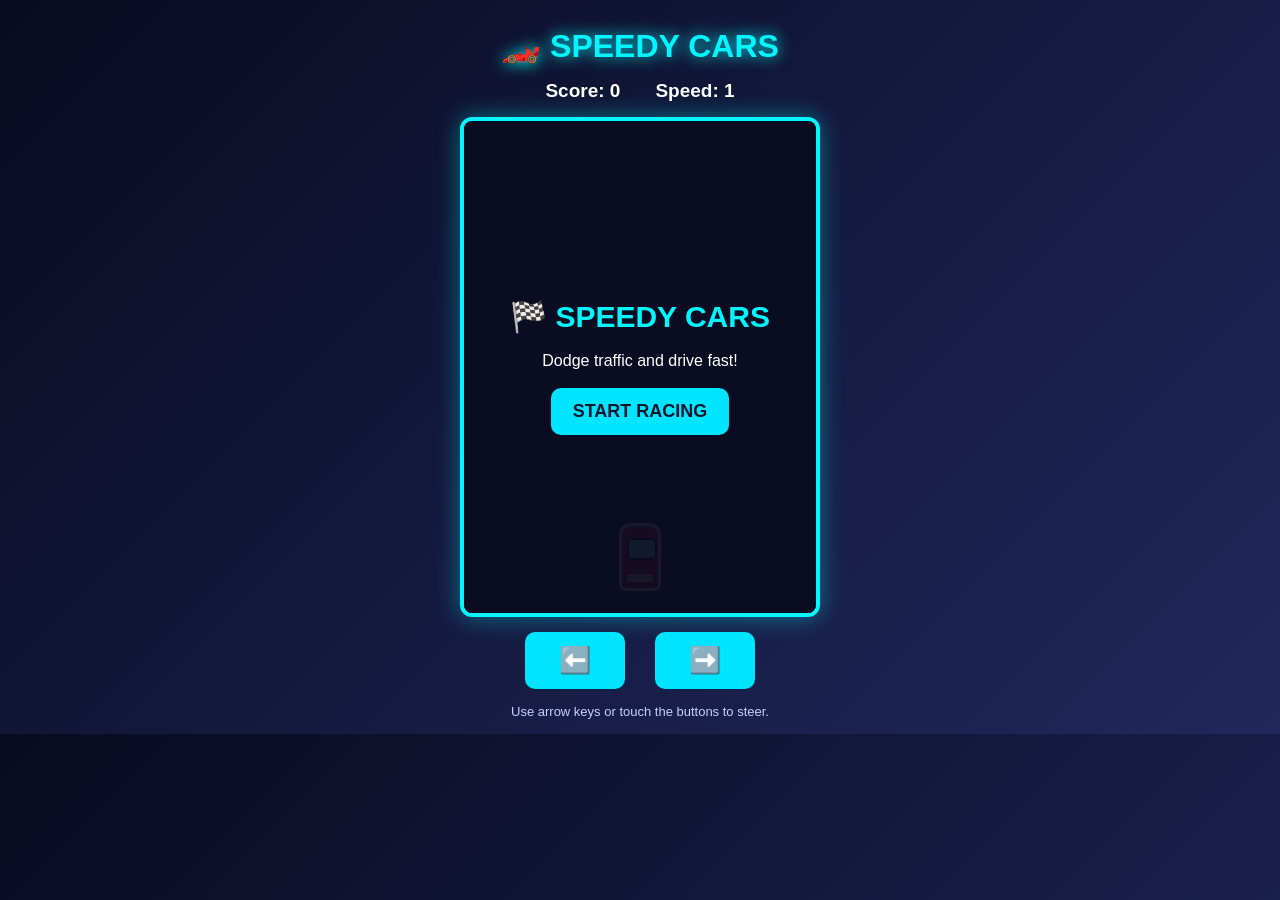
<file: cars.html>
<!DOCTYPE html>
<html lang="en">
<head>
<meta charset="UTF-8">
<meta name="viewport" content="width=device-width, initial-scale=1.0">
<title>Speedy Cars 🏎️</title>

<style>
* {
    box-sizing: border-box;
    margin: 0;
    padding: 0;
}

body {
    background: linear-gradient(135deg, #080b20, #20285c);
    color: white;
    font-family: Arial, sans-serif;
    text-align: center;
    padding: 15px;
}

h1 {
    color: #00f7ff;
    margin: 12px;
    text-shadow: 0 0 15px #00f7ff;
}

.stats {
    display: flex;
    justify-content: center;
    gap: 35px;
    margin: 15px;
    font-size: 19px;
    font-weight: bold;
}

#game {
    position: relative;
    width: min(100%, 360px);
    height: 500px;
    margin: auto;
    overflow: hidden;
    background: #30343b;
    border: 4px solid #00f7ff;
    border-radius: 12px;
    box-shadow: 0 0 25px #00f7ff66;
}

#roadLines {
    position: absolute;
    inset: 0;
    pointer-events: none;
}

.line {
    position: absolute;
    width: 6px;
    height: 65px;
    background: white;
    left: 33.33%;
}

.line.second {
    left: 66.66%;
}

.car {
    position: absolute;
    width: 42px;
    height: 68px;
    border: 3px solid white;
    border-radius: 12px 12px 7px 7px;
    box-shadow: inset 0 -15px #0003;
}

.car::before {
    content: "";
    position: absolute;
    top: 12px;
    left: 5px;
    width: 26px;
    height: 18px;
    background: #9ef4ff;
    border: 2px solid #222;
    border-radius: 5px;
}

.car::after {
    content: "";
    position: absolute;
    bottom: 6px;
    left: 5px;
    width: 26px;
    height: 8px;
    background: #ffeb99;
    border-radius: 3px;
}

#player {
    background: #ff1744;
    bottom: 22px;
    left: 159px;
}

.enemy {
    background: #ff9800;
    top: -80px;
}

#overlay {
    position: absolute;
    inset: 0;
    z-index: 10;
    background: #080b20eF;
    display: flex;
    flex-direction: column;
    align-items: center;
    justify-content: center;
    gap: 18px;
    padding: 20px;
}

#overlay h2 {
    color: #00f7ff;
    font-size: 30px;
}

button {
    border: none;
    border-radius: 10px;
    background: #00e5ff;
    color: #10152c;
    padding: 13px 22px;
    font-size: 18px;
    font-weight: bold;
    cursor: pointer;
    touch-action: manipulation;
}

button:active {
    transform: scale(0.94);
}

.controls {
    display: flex;
    justify-content: center;
    gap: 30px;
    margin: 15px;
}

.controls button {
    width: 100px;
    font-size: 26px;
}

.hint {
    color: #c6d0ff;
    font-size: 13px;
}

@media (max-height: 700px) {
    #game {
        height: 420px;
    }
}
</style>
</head>

<body>

<h1>🏎️ SPEEDY CARS</h1>

<div class="stats">
    <div>Score: <span id="score">0</span></div>
    <div>Speed: <span id="speed">1</span></div>
</div>

<div id="game">
    <div id="roadLines"></div>
    <div class="car" id="player"></div>

    <div id="overlay">
        <h2>🏁 SPEEDY CARS</h2>
        <p>Dodge traffic and drive fast!</p>
        <button id="startBtn">START RACING</button>
    </div>
</div>

<div class="controls">
    <button id="leftBtn">⬅️</button>
    <button id="rightBtn">➡️</button>
</div>

<p class="hint">Use arrow keys or touch the buttons to steer.</p>

<script>
const game = document.getElementById("game");
const player = document.getElementById("player");
const roadLines = document.getElementById("roadLines");
const overlay = document.getElementById("overlay");

let playerX = 0;
let enemies = [];
let score = 0;
let speed = 3;
let running = false;
let lastTime = 0;
let spawnTimer = 0;
let roadOffset = 0;
let animationId;

function movePlayer(direction) {
    if (!running) return;

    playerX += direction * 28;
    playerX = Math.max(
        5,
        Math.min(game.clientWidth - player.offsetWidth - 5, playerX)
    );

    player.style.left = playerX + "px";
}

document.addEventListener("keydown", function(e) {
    if (e.key === "ArrowLeft" || e.key === "ArrowRight") {
        e.preventDefault();
        movePlayer(e.key === "ArrowLeft" ? -1 : 1);
    }
});

document.getElementById("leftBtn").addEventListener(
    "pointerdown", e => {
        e.preventDefault();
        movePlayer(-1);
    }
);

document.getElementById("rightBtn").addEventListener(
    "pointerdown", e => {
        e.preventDefault();
        movePlayer(1);
    }
);

function createRoad() {
    roadLines.innerHTML = "";

    for (let y = -65; y < game.clientHeight + 65; y += 130) {
        for (let lane = 0; lane < 2; lane++) {
            const line = document.createElement("div");
            line.className = "line" + (lane ? " second" : "");
            line.style.top = (y + roadOffset) + "px";
            roadLines.appendChild(line);
        }
    }
}

function spawnEnemy() {
    const enemy = document.createElement("div");
    enemy.className = "car enemy";

    const laneWidth = game.clientWidth / 3;
    const lane = Math.floor(Math.random() * 3);
    const x = laneWidth * lane + (laneWidth - 42) / 2;

    enemy.style.left = x + "px";
    game.appendChild(enemy);

    enemies.push({
        element: enemy,
        x: x,
        y: -80
    });
}

function isCollision(a, b) {
    return (
        a.left + 7 < b.right - 7 &&
        a.right - 7 > b.left + 7 &&
        a.top + 7 < b.bottom - 7 &&
        a.bottom - 7 > b.top + 7
    );
}

function endGame() {
    running = false;
    cancelAnimationFrame(animationId);

    overlay.innerHTML = `
        <h2>💥 GAME OVER!</h2>
        <p>Your score: ${Math.floor(score)}</p>
        <p>Can you beat your score?</p>
        <button id="restartBtn">RACE AGAIN 🔄</button>
    `;

    overlay.style.display = "flex";

    document.getElementById("restartBtn").onclick = startGame;
}

function gameLoop(timestamp) {
    if (!running) return;

    const delta = lastTime
        ? Math.min((timestamp - lastTime) / 16.67, 2)
        : 1;

    lastTime = timestamp;

    score += delta;
    speed = Math.min(3 + score / 250, 12);

    document.getElementById("score").textContent =
        Math.floor(score);

    document.getElementById("speed").textContent =
        (speed / 3).toFixed(1) + "x";

    roadOffset = (roadOffset + speed * delta) % 130;
    createRoad();

    spawnTimer += delta;

    if (spawnTimer > Math.max(22, 65 - speed * 3)) {
        spawnEnemy();
        spawnTimer = 0;
    }

    const playerRect = player.getBoundingClientRect();

    for (let i = enemies.length - 1; i >= 0; i--) {
        const enemy = enemies[i];

        enemy.y += speed * delta;
        enemy.element.style.top = enemy.y + "px";

        if (isCollision(
            playerRect,
            enemy.element.getBoundingClientRect()
        )) {
            endGame();
            return;
        }

        if (enemy.y > game.clientHeight) {
            enemy.element.remove();
            enemies.splice(i, 1);
            score += 10;
        }
    }

    animationId = requestAnimationFrame(gameLoop);
}

function startGame() {
    cancelAnimationFrame(animationId);

    enemies.forEach(enemy => enemy.element.remove());
    enemies = [];

    score = 0;
    speed = 3;
    spawnTimer = 0;
    roadOffset = 0;
    lastTime = 0;

    playerX = game.clientWidth / 2 - player.offsetWidth / 2;
    player.style.left = playerX + "px";

    overlay.style.display = "none";
    running = true;

    animationId = requestAnimationFrame(gameLoop);
}

document.getElementById("startBtn").addEventListener(
    "click", startGame
);

window.addEventListener("resize", () => {
    playerX = Math.max(
        5,
        Math.min(game.clientWidth - player.offsetWidth - 5, playerX)
    );
    player.style.left = playerX + "px";
});

playerX = game.clientWidth / 2 - player.offsetWidth / 2;
player.style.left = playerX + "px";
</script>

</body>
</html>
</file>
